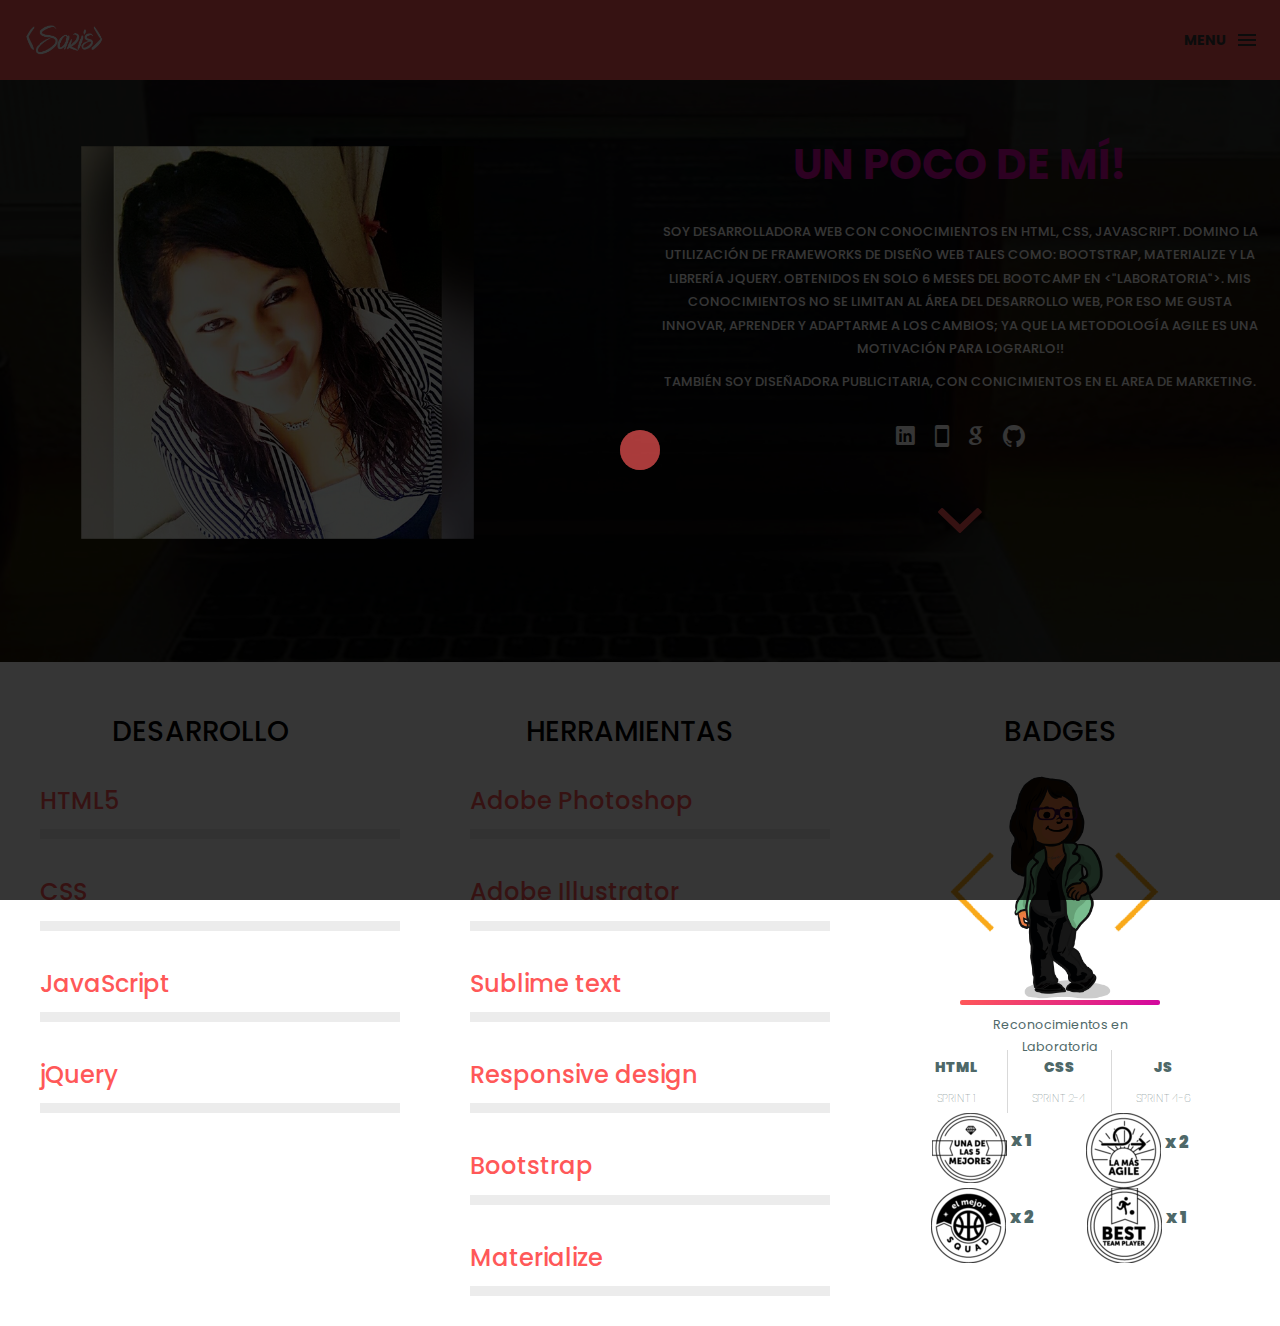
<file: about.html>
<!DOCTYPE html>
<html lang="en">

<head>
    <meta charset="utf-8">
    <meta name="viewport" content="width=device-width, initial-scale=1">
    <title>Coder Saris</title>
    <link rel="icon" href="img/fav.png" type="image/x-icon">
    <link href="css/bootstrap.min.css" rel="stylesheet">
    <link href="ionicons/css/ionicons.min.css" rel="stylesheet">
    <link href="css/style.css" rel="stylesheet">
    <script src="js/modernizr.js"></script>
</head>

  <body>
    <div id="preloader">
      <div class="pre-container">
        <div class="spinner">
          <div class="double-bounce1"></div>
          <div class="double-bounce2"></div>
        </div>
      </div>
    </div>
    
    <div class="container-fluid">
      <header class="box-header">
        <div class="box-logo">
          <a href="index.html"><img src="img/logo.png" width="80" alt="Logo"></a>
        </div>
        <a class="box-primary-nav-trigger" href="#0">
          <span class="box-menu-text">Menu</span><span class="box-menu-icon"></span>
        </a>
      </header>

      <nav>
        <ul class="box-primary-nav">
          <li class="box-label">Mi Portafolio</li>
          <li><a href="index.html">Inicio</a></li>
          <li><a href="about.html">Acerca de mí</a></li>
          <li><a href="portfolio.html">Portafolio</a></li>
          <li class="box-label"><a href="contact.html">Referencias</a></li>
          <li class="box-social"><a href="https://pe.linkedin.com/in/sara-castillo-juarez-998a7b46" target="_blank"><i class="ion-social-linkedin"></i></a></li>
          <li class="box-social"><a href="callto:943627879"><i class="ion-android-phone-portrait"></i></a></li>
          <li class="box-social"><a href="mailto:saracastillo0@gmail.com" target="_blank"><i class="ion-social-google"></i></a></li>
          <li class="box-social"><a href="https://github.com/SARISCJ" target="_blank"><i class="ion-social-github"></i></a></li>
        </ul>
      </nav>   
    
      <div class="top-bar container-fluid clearfix">
        <div class="col-md-6">
            <img src="img/perfil-foto.png" class="img-responsive perfil-foto" alt="" />
        </div>
        <div class="col-md-6 about-myself">
          <h1 class="uppercase">Un poco de mí!</h1>
          <div class="h-30"></div>
          <p>Soy desarrolladora web con conocimientos en HTML, CSS, javaScript. Domino la utilización de frameworks de diseño web tales como: bootstrap, materialize y la librería jquery. Obtenidos en solo 6 meses del bootcamp en <"Laboratoria">. Mis Conocimientos no se limitan al área del desarrollo web, por eso me gusta innovar, aprender y adaptarme a los cambios; ya que la metodología Agile es una motivación para lograrlo!!</p>
          <p>También soy diseñadora publicitaria, con conicimientos en el area de marketing.</p>
          <div class="h-10"></div>
          <ul class="social-ul">
            <li class="box-social"><a href="https://pe.linkedin.com/in/sara-castillo-juarez-998a7b46" target="_blank"><i class="ion-social-linkedin"></i></a></li>
            <li class="box-social"><a href="callto:943627879"><i class="ion-android-phone-portrait"></i></a></li>
            <li class="box-social"><a href="mailto:saracastillo0@gmail.com" target="_blank"><i class="ion-social-google"></i></a></li>
            <li class="box-social"><a href="https://github.com/SARISCJ" target="_blank"><i class="ion-social-github"></i></a></li>
          </ul>
          <div><a href="#desarrollo"><i class="ion-chevron-down bajar"></i><a></div>              
        </div>
      </div>

      <section id="desarrollo" class="skills">
        <div class="content">
          <div class="row">
            <div class="col-lg-4 col-md-4 col-sm-12 col-xs-12 f-left pleft-5">
              <div class="development-wrapper">
                <h2 class="development-title">DESARROLLO</h2>
                <ul class="skills-bar-container">
                  <li>
                    <div class="progressbar-title">
                      <h3>HTML5</h3>
                      <span class="percent" id="html-pourcent"></span>
                    </div>
                    <div class="bar-container" data-percent="90">
                      <span class="progressbar" id="progress-html"></span>
                    </div>
                  </li>
                  <li>
                    <div class="progressbar-title">
                      <h3>CSS</h3>
                      <span class="percent" id="css-pourcent"></span>
                    </div>
                    <div class="bar-container" data-percent="95">
                      <span class="progressbar" id="progress-css"></span>
                    </div>
                  </li>
                  <li>
                    <div class="progressbar-title">
                      <h3>JavaScript</h3>
                      <span class="percent" id="javascript-pourcent"></span>
                    </div>
                    <div class="bar-container" data-percent="85">
                      <span class="progressbar" id="progress-javascript"></span>
                    </div>
                  </li>
                  <li>
                    <div class="progressbar-title">
                      <h3>jQuery</h3>
                      <span class="percent" id="javascript-pourcent"></span>
                    </div>
                    <div class="bar-container" data-percent="85">
                      <span class="progressbar" id="progress-javascript"></span>
                    </div>
                  </li>
                </ul>
              </div>
            </div>
            <div class="col-lg-4 col-md-4 col-sm-12 col-xs-12">
              <div class="development-wrapper">
                <h2 class="development-title">HERRAMIENTAS</h2>
                <ul class="skills-bar-container">
                  <li>
                    <div class="progressbar-title">
                      <h3>Adobe Photoshop</h3>
                      <span class="percent" id="html-pourcent"></span>
                    </div>
                    <div class="bar-container" data-percent="90">
                      <span class="progressbar" id="progress-html"></span>
                    </div>
                  </li>
                  <li>
                    <div class="progressbar-title">
                      <h3>Adobe Illustrator</h3>
                      <span class="percent" id="html-pourcent"></span>
                    </div>
                    <div class="bar-container" data-percent="90">
                      <span class="progressbar" id="progress-html"></span>
                    </div>
                  </li>
                  <li>
                    <div class="progressbar-title">
                      <h3>Sublime text</h3>
                      <span class="percent" id="javascript-pourcent"></span>
                    </div>
                    <div class="bar-container" data-percent="85">
                      <span class="progressbar" id="progress-javascript"></span>
                    </div>
                  </li>
                  <li>
                    <div class="progressbar-title">
                      <h3>Responsive design</h3>
                      <span class="percent" id="javascript-pourcent"></span>
                    </div>
                    <div class="bar-container" data-percent="85">
                      <span class="progressbar" id="progress-javascript"></span>
                    </div>
                  </li>
                  <li>
                    <div class="progressbar-title">
                      <h3>Bootstrap</h3>
                      <span class="percent" id="javascript-pourcent"></span>
                    </div>
                    <div class="bar-container" data-percent="85">
                      <span class="progressbar" id="progress-javascript"></span>
                    </div>
                  </li>
                  <li>
                    <div class="progressbar-title">
                      <h3>Materialize</h3>
                      <span class="percent" id="javascript-pourcent"></span>
                    </div>
                    <div class="bar-container" data-percent="85">
                      <span class="progressbar" id="progress-javascript"></span>
                    </div>
                  </li>
                </ul>
              </div>
            </div>
            <div class="col-lg-4 col-md-4 col-sm-12 col-xs-12 ">
              <div class="development-wrapper">
                <h2 class="development-title">BADGES</h2>
                <div class="avatar">
                    <img alt="" src="img/saris-02.png">
                  </div>
                <div class="card">
                  
                  <div class="hp">
                    <span>Reconocimientos en Laboratoria</span>
                  </div>
                  <div class="stats">
                    <div class="type stat">
                      HTML
                      <br>
                      <span>SPRINT 1</span>
                    </div>
                    <div class="weight stat">
                      CSS
                      <br>
                      <span>SPRINT 2-4</span>
                    </div>
                    <div class="height stat">
                      JS
                      <br>
                      <span>SPRINT 4-6</span>
                    </div>
                    <div class="star-candy">
                      <div class="stardust starcandy">
                        <img alt="" src="img/5-mejores.png">
                        <span>x 1</span>
                      </div>
                      <div class="candy starcandy">
                        <img alt="" src="img/la-mas-agile.png">
                        <span>x 2</span>
                      </div>
                      <div class="candy starcandy">
                        <img alt="" src="img/mejor-squad.png">
                        <span>x 2</span>
                      </div>
                      <div class="candy starcandy">
                        <img alt="" src="img/team-player.png">
                        <span>x 1</span>
                      </div>
                    </div>
                  </div>
                </div>
              </div>
            </div>
          </div>
          <div class="clear"></div>
        </div>
      </section>
    </div>

    <!-- jQuery -->
    <script src="js/jquery-2.1.1.js"></script>
    <!--  plugins -->
    <script src="js/bootstrap.min.js"></script>
    <script src="js/main.js"></script>
    <script src="js/app.js"></script>
    <script src="js/animated-headline.js"></script>
    <script src="js/isotope.pkgd.min.js"></script>

    <!--  custom script -->
    <script src="js/custom.js"></script>

</body>

</html>
</file>
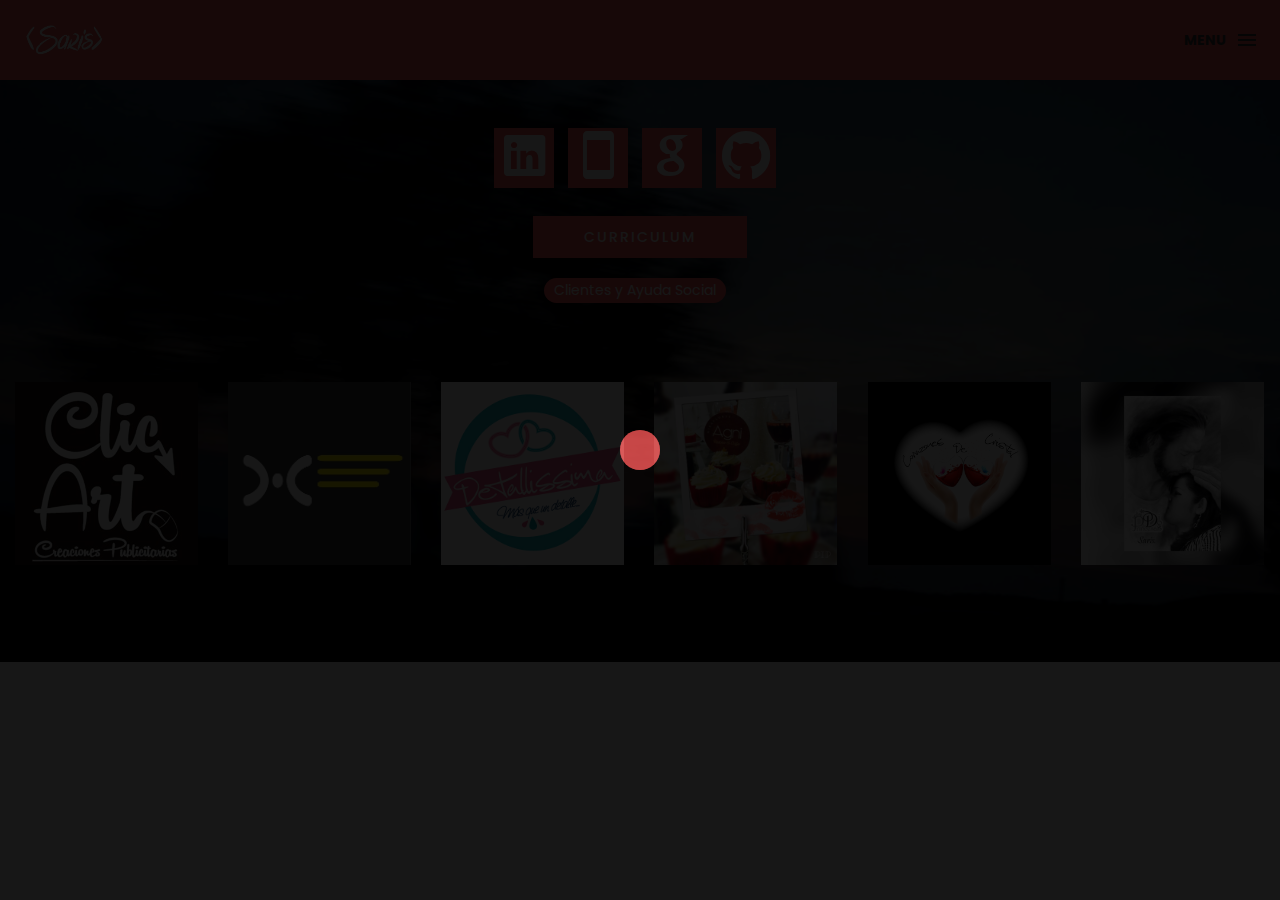
<file: contact.html>
<!DOCTYPE html>
<html lang="en">

    <head>
      <meta charset="utf-8">
      <meta name="viewport" content="width=device-width, initial-scale=1">
      <title>Coder Saris</title>
      <link rel="icon" href="img/fav.png" type="image/x-icon">
      <link href="css/bootstrap.min.css" rel="stylesheet">
      <link href="ionicons/css/ionicons.min.css" rel="stylesheet">
      <link href="css/style.css" rel="stylesheet">
      <script src="js/modernizr.js"></script>
    </head>

  <body>
    <div id="preloader">
      <div class="pre-container">
        <div class="spinner">
          <div class="double-bounce1"></div>
          <div class="double-bounce2"></div>
        </div>
      </div>
    </div>
    
    <div class="container-fluid">
      <header class="box-header">
        <div class="box-logo">
          <a href="index.html"><img src="img/logo.png" width="80" alt="Logo"></a>
        </div>
        <a class="box-primary-nav-trigger" href="#0">
          <span class="box-menu-text">Menu</span><span class="box-menu-icon"></span>
        </a>
      </header>

      <nav>
        <ul class="box-primary-nav">
          <li class="box-label">Mi Portafolio</li>>
          <li><a href="index.html">Inicio</a></li>
          <li><a href="about.html">Acerca de mí</a></li>
          <li><a href="portfolio.html">Portafolio</a></li>
          <li class="box-label"><a href="contact.html">Referencias</a></li>
          <li class="box-social"><a href="https://pe.linkedin.com/in/sara-castillo-juarez-998a7b46" target="_blank"><i class="ion-social-linkedin"></i></a></li>
          <li class="box-social"><a href="callto:943627879"><i class="ion-android-phone-portrait"></i></a></li>
          <li class="box-social"><a href="mailto:saracastillo0@gmail.com" target="_blank"><i class="ion-social-google"></i></a></li>
          <li class="box-social"><a href="https://github.com/SARISCJ" target="_blank"><i class="ion-social-github"></i></a></li>
        </ul>
      </nav>     
          
      <section id="inicio" class="contac-hero box-intro">
        <div class="table-cell">
          <h5 class="contacto"></h5>
          <div class="contact-info">
            <div class="box-social"><a href="https://pe.linkedin.com/in/sara-castillo-juarez-998a7b46" target="_blank"><i class="ion-social-linkedin"></i></a></div>
            <div class="box-social"><a href="callto:943627879"><i class="ion-android-phone-portrait"></i></a></div>
            <div class="box-social"><a href="mailto:saracastillo0@gmail.com" target="_blank"><i class="ion-social-google"></i></a></div>
            <div class="box-social"><a href="https://github.com/SARISCJ" target="_blank"><i class="ion-social-github"></i></a></div>
          </div>
          <div class="cv">
            <a href="https://www.dropbox.com/s/enmvash7obkjlqt/cv%20sara%20castillo.pdf?dl=0" target="_blank" class="btn btn-box">CURRICULUM</a>
          </div>
          <div class="top-barcontact container-fluid clearfix">
            <div class="portfolio-inner">
              <div class="portfolio-div">
                <div class="portfolio">
                  <div class="categories-grid wow fadeInLeft">
                      <nav class="categories text-center">
                        <ul class="portfolio_filter">
                          <li><a href="" class="active" data-filter="*">Clientes y Ayuda Social</a></li>
                        </ul>
                      </nav>
                  </div>

                  <div class="portfolio_container clearfix">
                        <div class="col-md-2 col-sm-2 col-sm-12 col-xs-12 clientes">
                            <a href="https://www.facebook.com/ClicArt.CP" class="portfolio_item" target="_blank">
                                <img src="img/cliente1.jpg" alt="image" class="img-responsive" />
                                <div class="portfolio_item_hover">
                                    <div class="portfolio-border clearfix">
                                        <div class="item_info">
                                            <span>CLIC ART<br> Creaciones Publicitarias <br> Diseño y Marketing</span>
                                            <em>Cliente</em>
                                        </div>
                                    </div>
                                </div>
                            </a>
                        </div>

                        <div class="col-md-2 col-sm-2 col-sm-12 col-xs-12 clientes">
                            <a href="https://www.facebook.com/flexcellphonerepair" target="_blank" class="portfolio_item">
                                <img src="img/cliente2.jpg" alt="image" class="img-responsive" />
                                <div class="portfolio_item_hover">
                                    <div class="portfolio-border clearfix">
                                        <div class="item_info">
                                            <span>FLEX CELL PHONE <br> Reparación de Celulares</span>
                                            <em>Cliente</em>
                                        </div>
                                    </div>
                                </div>
                            </a>
                        </div>
                      
                        <div class="col-md-2 col-sm-2 col-sm-12 col-xs-12 clientes">
                            <a href="https://www.facebook.com/Detallissima-1563700387287095" class="portfolio_item" target="_blank">
                                <img src="img/cliente3.jpg" alt="image" class="img-responsive" />
                                <div class="portfolio_item_hover">
                                    <div class="portfolio-border clearfix">
                                        <div class="item_info">
                                            <span>DETALLISSIMA <br> Delivery de Desayunos</span>
                                            <em>Cliente</em>
                                        </div>
                                    </div>
                                </div>
                            </a>
                        </div>

                        <div class="col-md-2 col-sm-2 col-sm-12 col-xs-12 clientes">
                            <a href="https://www.facebook.com/agnirestobar/" class="portfolio_item" target="_blank">
                                <img src="img/cliente4.jpg" alt="image" class="img-responsive" />
                                <div class="portfolio_item_hover">
                                    <div class="portfolio-border clearfix">
                                        <div class="item_info">
                                            <span>AGNI <br>Restobar & Coffee <br></span>
                                            <em>Cliente</em>
                                        </div>
                                    </div>
                                </div>
                            </a>
                        </div>

                        <div class="col-md-2 col-sm-2 col-sm-12 col-xs-12 ayuda">
                            <a href="https://www.facebook.com/CorazonesDeCristal2014/" class="portfolio_item" target="_blank">
                                <img src="img/ayuda1.jpg" alt="image" class="img-responsive" />
                                <div class="portfolio_item_hover">
                                    <div class="portfolio-border clearfix">
                                        <div class="item_info">
                                            <span>CORAZONES DE CRISTAL<br>Si quieres ayudarnos a ayudar!!! </span>
                                            <em>Ayuda Social</em>
                                        </div>
                                    </div>
                                </div>
                            </a>
                        </div>

                        <div class="col-md-2 col-sm-2 col-sm-12 col-xs-12 ayuda">
                            <a href="https://www.facebook.com/PrinzesaDeDios/" class="portfolio_item" target="_blank">
                                <img src="img/ayuda2.jpg" alt="image" class="img-responsive" />
                                <div class="portfolio_item_hover">
                                    <div class="portfolio-border clearfix">
                                        <div class="item_info">
                                            <span>PRINCESA DE DIOS<br>Todaa mujer, es una princesa de Dios</span>
                                            <em>Ayuda Social</em>
                                        </div>
                                    </div>
                                </div>
                            </a>
                        </div>
                  </div>
                </div>
              </div>
            </div>
          </div>
        </div>
      </section>
    </div>


    <!-- jQuery -->
    <script src="js/jquery-2.1.1.js"></script>
    <!--  plugins -->
    <script src="js/app.js"></script>
    <script src="js/bootstrap.min.js"></script>
    <script src="js/animated-headline.js"></script>
    <script src="js/isotope.pkgd.min.js"></script>


    <!--  custom script -->
    <script src="js/custom.js"></script>

</body>

</html>
</file>
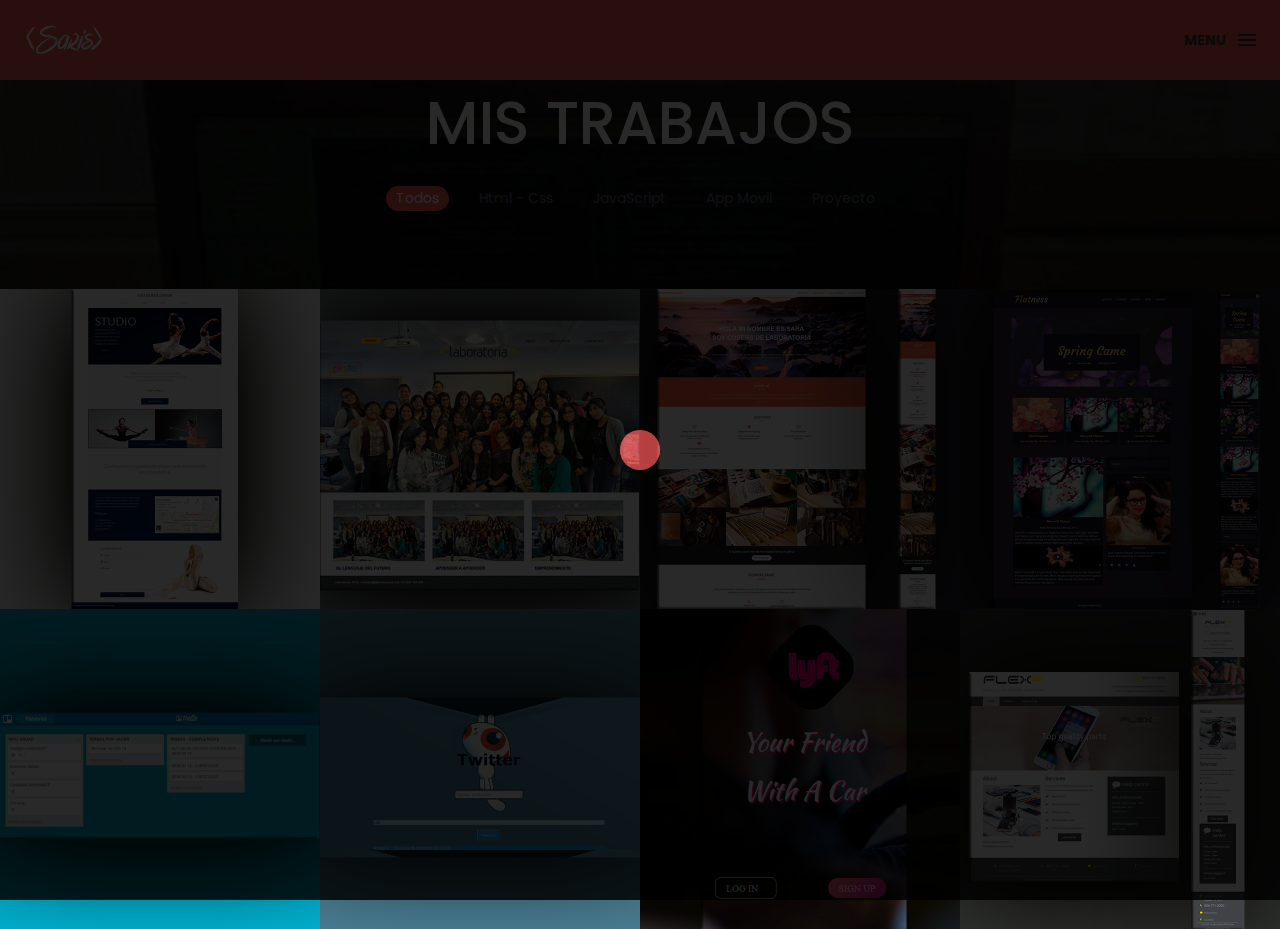
<file: portfolio.html>
<!DOCTYPE html>
<html lang="en">

<head>
    <meta charset="utf-8">
    <meta name="viewport" content="width=device-width, initial-scale=1">
    <title>Coder Saris</title>
    <link rel="icon" href="img/fav.png" type="image/x-icon">
    <link href="css/bootstrap.min.css" rel="stylesheet">
    <link href="ionicons/css/ionicons.min.css" rel="stylesheet">
    <link href="css/style.css" rel="stylesheet">
    <script src="js/modernizr.js"></script>
</head>

  <body>
    <div id="preloader">
      <div class="pre-container">
        <div class="spinner">
          <div class="double-bounce1"></div>
          <div class="double-bounce2"></div>
        </div>
      </div>
    </div>
    
    <div class="container-fluid">
      <header class="box-header">
        <div class="box-logo">
          <a href="index.html"><img src="img/logo.png" width="80" alt="Logo"></a>
        </div>
        <a class="box-primary-nav-trigger" href="#0">
          <span class="box-menu-text">Menu</span><span class="box-menu-icon"></span>
        </a>
      </header>

      <nav>
        <ul class="box-primary-nav">
          <li class="box-label">Mi Portafolio</li>
          <li><a href="index.html">Inicio</a></i></li>
          <li><a href="about.html">Acerca de mí</a></li>
          <li><a href="portfolio.html">Portafolio</a></li>
          <li class="box-label"><a href="contact.html">Referencias</a></li>
          <li class="box-social"><a href="https://pe.linkedin.com/in/sara-castillo-juarez-998a7b46" target="_blank"><i class="ion-social-linkedin"></i></a></li>
          <li class="box-social"><a href="callto:943627879"><i class="ion-android-phone-portrait"></i></a></li>
          <li class="box-social"><a href="mailto:saracastillo0@gmail.com" target="_blank"><i class="ion-social-google"></i></a></li>
          <li class="box-social"><a href="https://github.com/SARISCJ" target="_blank"><i class="ion-social-github"></i></a></li>
        </ul>
      </nav>
    </div>

    <div class="top-bar container-fluid clearfix">
      <h5>Mis trabajos</h5>
      <div class="portfolio-inner">
        <div class="portfolio-div">
          <div class="portfolio">
            <div class="categories-grid wow fadeInLeft">
              <nav class="categories text-center">
                <ul class="portfolio_filter">
                  <li><a href="" class="active" data-filter="*">Todos</a></li>
                  <li><a href="" data-filter=".h-c">Html - Css</a></li>
                  <li><a href="" data-filter=".js">JavaScript</a></li>
                  <li><a href="" data-filter=".app-m">App Movil</a></li>
                  <li><a href="" data-filter=".proyecto">Proyecto</a></li>
                </ul>
              </nav>
            </div>

            <div class="no-padding portfolio_container clearfix">

              <div class="col-md-3 col-sm-3 col-sm-12 col-xs-12 h-c">
                  <a href="https://sariscj.github.io/escuela-de-danza/" target="_blank" class="portfolio_item">
                      <img src="img/h-c01.jpg" alt="image" class="img-responsive" />
                      <div class="portfolio_item_hover">
                          <div class="portfolio-border clearfix">
                              <div class="item_info">
                                  <span>ESCUELA DE DANZA <br>Efectos solo CSS</span>
                                  <em>HTML - CSS</em>
                              </div>
                          </div>
                      </div>
                  </a>
              </div>

              <div class="col-md-3 col-sm-3 col-sm-12 col-xs-12 h-c">
                  <a href=https://sariscj.github.io/chicama/" target="_blank" class="portfolio_item">
                      <img src="img/h-c0.jpg" alt="image" class="img-responsive" />
                      <div class="portfolio_item_hover">
                          <div class="portfolio-border clearfix">
                              <div class="item_info">
                                  <span>CHICAMA <br>Efectos solo CSS</span>
                                  <em>HTML - CSS</em>
                              </div>
                          </div>
                      </div>
                  </a>
              </div>

              <div class="col-md-3 col-sm-3 col-sm-12 col-xs-12 h-c">
                  <a href="https://sariscj.github.io/mi-portafolio/" target="_blank" class="portfolio_item">
                      <img src="img/h-c1.jpg" alt="image" class="img-responsive" />
                      <div class="portfolio_item_hover">
                          <div class="portfolio-border clearfix">
                              <div class="item_info">
                                  <span>PORTAFOLIO <br>Practicando Responsive</span>
                                  <em>HTML - CSS</em>
                              </div>
                          </div>
                      </div>
                  </a>
              </div>

              <div class="col-md-3 col-sm-3 col-sm-12 col-xs-12 h-c">
                  <a href="https://sariscj.github.io/responsive-blog/" target="_blank" class="portfolio_item">
                      <img src="img/h-c2.jpg" alt="image" class="img-responsive" />
                      <div class="portfolio_item_hover">
                          <div class="portfolio-border clearfix">
                              <div class="item_info">
                                  <span>WEB RESPONSIVE <br>Página Responsive</span>
                                  <em>HTML - CSS</em>
                              </div>
                          </div>
                      </div>
                  </a>
              </div>

              <div class="col-md-3 col-sm-3 col-sm-12 col-xs-12 js">
                  <a href="https://sariscj.github.io/trello-js/" target="_blank" class="portfolio_item">
                      <img src="img/js1.jpg" alt="image" class="img-responsive" />
                      <div class="portfolio_item_hover">
                          <div class="portfolio-border clearfix">
                              <div class="item_info">
                                  <span>TRELLO <br>Réplica de App Trello</span>
                                  <em>JavaScript</em>
                              </div>
                          </div>
                      </div>
                  </a>
              </div>

              <div class="col-md-3 col-sm-3 col-sm-12 col-xs-12 js">
                  <a href="https://sariscj.github.io/twiter-js/" target="_blank" class="portfolio_item">
                      <img src="img/js2.jpg" alt="image" class="img-responsive"/>
                      <div class="portfolio_item_hover">
                          <div class="portfolio-border clearfix">
                              <div class="item_info">
                                  <span>TWITTER<br>Practicando Eventos</span>
                                  <em>h-c</em>
                              </div>
                          </div>
                      </div>
                  </a>
              </div>

              <div class="col-md-3 col-sm-3 col-sm-12 col-xs-12 app-m">
                  <a href="https://sariscj.github.io/app-lyft/" class="portfolio_item"  target="_blank">
                      <img src="img/app-m1.jpg" alt="image" class="img-responsive" />
                      <div class="portfolio_item_hover">
                          <div class="portfolio-border clearfix">
                              <div class="item_info">
                                  <span>LYFT<br>Réplica</span>
                                  <em>App Mobile</em>
                              </div>
                          </div>
                      </div>
                  </a>
              </div>

              <div class="col-md-3 col-sm-3 col-sm-12 col-xs-12 proyecto">
                  <a href="http://www.flexcellphonerepair.com/" class="portfolio_item" target="_blank">
                      <img src="img/proyecto.jpg" alt="image" class="img-responsive" />
                      <div class="portfolio_item_hover">
                          <div class="portfolio-border clearfix">
                              <div class="item_info">
                                  <span>FLEX CELL PHONE REPAIR<br>Página Web</span>
                                  <em>Proyecto</em>
                              </div>
                          </div>
                      </div>
                  </a>
              </div>
            </div>
          </div>
        </div>
      </div>
    </div>

    <!-- jQuery -->
    <script src="js/jquery-2.1.1.js"></script>
    <!--  plugins -->
    <script src="js/bootstrap.min.js"></script>
    <script src="js/app.js"></script>
    <script src="js/animated-headline.js"></script>
    <script src="js/isotope.pkgd.min.js"></script>


    <!--  custom script -->
    <script src="js/custom.js"></script>

</body>

</html>
</file>
<file: css/style.css>
@import url(https://fonts.googleapis.com/css?family=Poppins:400,500,600,700);

/* General
==================================================*/

html,
body {
    height: 100%;
    font-family: 'Poppins', sans-serif;
    line-height: 1.8;
    color: #999
}

.container-fluid {
    padding-right: 0 !important;
    padding-left: 0 !important;
}

.no-padding {
    padding-left: 0;
    padding-right: 0;
}

.no-padding [class^="col-"] {
    padding-left: 0;
    padding-right: 0;
}

.main-container {
    padding: 100px 0;
}

.center {
    text-align: center;
}

a {
    -webkit-transition: all .3s;
    transition: all .3s
}

.uppercase {
    text-transform: uppercase;
}

.h-30 {
    height: 30px
}

.h-10 {
    height: 10px
}

.color {
    color: #d2079f;
    font-size: 11px;
}

h1, h5{
    color: #fff;
    font-size: 60px;
    text-transform: uppercase;
}


/* preloader
==================================================*/

#preloader {
    position: fixed;
    top: 0;
    left: 0;
    right: 0;
    bottom: 0;
    background-color: black;
    /* change if the mask should be a color other than white */
    z-index: 1000;
    /* makes sure it stays on top */
}

.pre-container {
    position: absolute;
    left: 50%;
    top: 50%;
    bottom: auto;
    right: auto;
    -webkit-transform: translateX(-50%) translateY(-50%);
    transform: translateX(-50%) translateY(-50%);
    text-align: center;
}

.spinner {
    width: 40px;
    height: 40px;
    position: relative;
    margin: 100px auto;
}

.double-bounce1,
.double-bounce2 {
    width: 100%;
    height: 100%;
    border-radius: 50%;
    background-color: #ff5858;
    opacity: 0.6;
    position: absolute;
    top: 0;
    left: 0;
    -webkit-animation: bounce 2.0s infinite ease-in-out;
    animation: bounce 2.0s infinite ease-in-out;
}

.double-bounce2 {
    -webkit-animation-delay: -1.0s;
    animation-delay: -1.0s;
}

@-webkit-keyframes bounce {
    0%,
    100% {
        -webkit-transform: scale(0.0)
    }
    50% {
        -webkit-transform: scale(1.0)
    }
}

@keyframes bounce {
    0%,
    100% {
        transform: scale(0.0);
        -webkit-transform: scale(0.0);
    }
    50% {
        transform: scale(1.0);
        -webkit-transform: scale(1.0);
    }
}


/* header
==================================================*/

.box-header {
    position: absolute;
    top: 0;
    left: 0;
    height: 50px;
    width: 100%;
    z-index: 3;
    box-shadow: 0 1px 2px rgba(0, 0, 0, 0.3);
    -webkit-font-smoothing: antialiased;
    -moz-osx-font-smoothing: grayscale;
}

.box-header {
    height: 80px;
    box-shadow: none;
    position: fixed;
}

.box-header {
    -webkit-transition: background-color 0.3s;
    transition: background-color 0.3s;
    -webkit-transform: translate3d(0, 0, 0);
    transform: translate3d(0, 0, 0);
    -webkit-backface-visibility: hidden;
    backface-visibility: hidden;
}

.box-header.is-fixed {
    position: fixed;
    top: -80px;
    background-color: rgba(255, 255, 255, 0.96);
    -webkit-transition: -webkit-transform 0.3s;
    transition: -webkit-transform 0.3s;
    transition: transform 0.3s;
    transition: transform 0.3s, -webkit-transform 0.3s;
}

.box-header.is-visible {
    -webkit-transform: translate3d(0, 100%, 0);
    transform: translate3d(0, 100%, 0);
}

.box-header.menu-is-open {
    background-color: rgba(255, 255, 255, 0.96);
}

.box-logo {
    display: block;
    padding: 24px;
    background: #ff5858;
}

.box-primary-nav-trigger {
    position: absolute;
    right: 0;
    top: 0;
    height: 100%;
    width: 50px;
    background-color: #ff5858;
}

.box-primary-nav-trigger .box-menu-text {
    color: #393939;
    text-transform: uppercase;
    font-weight: 700;
    display: none;
}

.box-primary-nav-trigger .box-menu-icon {
    display: inline-block;
    position: absolute;
    left: 50%;
    top: 50%;
    bottom: auto;
    right: auto;
    -webkit-transform: translateX(-50%) translateY(-50%);
    transform: translateX(-50%) translateY(-50%);
    width: 18px;
    height: 2px;
    background-color: #393939;
    -webkit-transition: background-color 0.3s;
    transition: background-color 0.3s;
    list-style: none;
}

.box-primary-nav-trigger .box-menu-icon::before,
.box-primary-nav-trigger .box-menu-icon:after {
    content: '';
    width: 100%;
    height: 100%;
    position: absolute;
    background-color: #393939;
    right: 0;
    -webkit-transition: -webkit-transform .3s, top .3s, background-color 0s;
    -webkit-transition: top .3s, background-color 0s, -webkit-transform .3s;
    transition: top .3s, background-color 0s, -webkit-transform .3s;
    transition: transform .3s, top .3s, background-color 0s;
    transition: transform .3s, top .3s, background-color 0s, -webkit-transform .3s;
}

.box-primary-nav-trigger .box-menu-icon::before {
    top: -5px;
}

.box-primary-nav-trigger .box-menu-icon::after {
    top: 5px;
}

.box-primary-nav-trigger .box-menu-icon.is-clicked {
    background-color: rgba(255, 255, 255, 0);
}

.box-primary-nav-trigger .box-menu-icon.is-clicked::before,
.box-primary-nav-trigger .box-menu-icon.is-clicked::after {
    background-color: #d2079f;
}

.box-primary-nav-trigger .box-menu-icon.is-clicked::before {
    top: 0;
    -webkit-transform: rotate(135deg);
    transform: rotate(135deg);
}

.box-primary-nav-trigger .box-menu-icon.is-clicked::after {
    top: 0;
    -webkit-transform: rotate(225deg);
    transform: rotate(225deg);
}

.box-primary-nav-trigger {
    width: 100px;
    padding-left: 1em;
    background-color: transparent;
    height: 30px;
    line-height: 30px;
    right: 10px;
    top: 50%;
    bottom: auto;
    -webkit-transform: translateY(-50%);
    transform: translateY(-50%);
}

.box-primary-nav-trigger .box-menu-text {
    display: inline-block;
}

.box-primary-nav-trigger .box-menu-icon {
    left: auto;
    right: 1em;
    -webkit-transform: translateX(0) translateY(-50%);
    transform: translateX(0) translateY(-50%);
}

.box-primary-nav {
    position: fixed;
    left: 0;
    top: 0;
    height: 99%;
    width: 100%;
    background: rgba(0, 0, 0, 0.96);
    z-index: 2;
    text-align: center;
    padding: 50px 0;
    -webkit-backface-visibility: hidden;
    backface-visibility: hidden;
    overflow: auto;
    -webkit-overflow-scrolling: touch;
    -webkit-transform: translateY(-100%);
    transform: translateY(-100%);
    -webkit-transition-property: -webkit-transform;
    transition-property: -webkit-transform;
    transition-property: transform;
    transition-property: transform, -webkit-transform;
    -webkit-transition-duration: 0.4s;
    transition-duration: 0.4s;
    list-style: none;
}

.box-primary-nav li {
    font-size: 22px;
    font-size: 1.375rem;
    font-weight: 300;
    -webkit-font-smoothing: antialiased;
    -moz-osx-font-smoothing: grayscale;
    margin: .2em 0;
    text-transform: capitalize;
}

.box-primary-nav a {
    display: inline-block;
    padding: .4em 1em;
    border-radius: 0.25em;
    -webkit-transition: all 0.2s;
    transition: all 0.2s;
    color: #fff;
    text-decoration: none;
    font-weight: bold;
}
.box-primary-nav a:focus {
    outline: none;
}

.no-touch .box-primary-nav a:hover {
    text-decoration: none;
    color: #ff5858;
}

.box-primary-nav .box-label {
    color: #d2079f;
    text-transform: uppercase;
    font-weight: 700;
    font-size: 17px;
    margin: 2.2em 0 .8em;
}

.box-primary-nav .box-social {
    display: inline-block;
    margin: 10px .4em;
}

.box-primary-nav .box-social a {
    width: 30px;
    height: 30px;
    padding: 0;
    font-size: 30px
}

.box-primary-nav.is-visible {
    -webkit-transform: translateY(0);
    transform: translateY(0);
}

.box-primary-nav {
    padding-top: 100px;
}

.box-primary-nav li {
    font-size: 18px;
}


/* box-intro
==================================================*/

.box-intro {
    text-align: center;
    display: table;
    height: 100vh;
    width: 100%;
}

.box-intro .table-cell {
    display: table-cell;
    vertical-align: middle;
}

.box-intro em {
    font-style: normal;
    text-transform: uppercase
}

b i:last-child {
    color: #d2079f !important;
}

.box-intro h5 {
    letter-spacing: 4px;
    text-transform: uppercase;
    color: #999;
    line-height: 1.7
}

/* hero
==================================================*/
.hero {
  height: 662px;
  background: url(../img/portada-inicio.jpg);
  background-size: cover;
  background-position: center;
  display: -webkit-box;
  display: -webkit-flex;
  display: -ms-flexbox;
  display: flex;
}

.table-cell {
  background: rgba(0, 0, 0, 0.55);
  width: 100%;
  height: 100%;
}

.header {
  position: absolute;
  top: 40%;
  width: 100%;
  -webkit-transform: translate(0%, -50%);
  transform: translate(0%, -50%);
  text-align: center;
}

@-webkit-keyframes pan-gradient {
  0% {    
    background-position: 0 0;
  }
  25% {
    background-position: -500px -500px;
  }
  50% {   
    background-position: -500px 500px;
  }
  100% {     
    background-position: 0 0;
  }
}

.header2 {
  position: absolute;
  top: 70%;
  width: 100%;
  -webkit-transform: translate(0%, -50%);
  transform: translate(0%, -50%);
  text-align: center;
}

@-webkit-keyframes pan-gradient {
  0% {    
    background-position: 0 0;
  }
  25% {
    background-position: -500px -500px;
  }
  50% {   
    background-position: -500px 500px;
  }
  100% {     
    background-position: 0 0;
  }
}

#titulo {
  font-size: 4.2em;
  margin: 0 auto; 
   -webkit-background-clip: text;
  -webkit-text-fill-color: transparent;
  background-image: -webkit-radial-gradient(110% 50%, circle, #ff5858 0%,#d2079f 100%,#ff5858);
    background-image: radial-gradient( circle at 110% 50%, #ff5858 0%,#d2079f 100%,#D5797A);
  text-decoration: none;
  animation-name: pan-gradient;
  animation-iteration-count: infinite;
  animation-duration: 5s;
}

@-webkit-keyframes typing { from { width: 0; } }
@-webkit-keyframes blink-caret { 50% { border-color: transparent; } }
/* text rotate */

.box-headline {
    font-size: 130px;
    line-height: 1.0;
}

.box-words-wrapper {
    display: inline-block;
    position: relative;
}

.box-words-wrapper b {
    display: inline-block;
    position: absolute;
    white-space: nowrap;
    left: 0;
    top: 0;
}

.box-words-wrapper b.is-visible {
    position: relative;
}

.no-js .box-words-wrapper b {
    opacity: 0;
}

.no-js .box-words-wrapper b.is-visible {
    opacity: 1;
}

.box-headline.rotate-2 .box-words-wrapper {
    -webkit-perspective: 300px;
    perspective: 300px;
}

.box-headline.rotate-2 i,
.box-headline.rotate-2 em {
    display: inline-block;
    -webkit-backface-visibility: hidden;
    backface-visibility: hidden;
}

.box-headline.rotate-2 b {
    opacity: 0;
}

.box-headline.rotate-2 i {
    -webkit-transform-style: preserve-3d;
    transform-style: preserve-3d;
    -webkit-transform: translateZ(-20px) rotateX(90deg);
    transform: translateZ(-20px) rotateX(90deg);
    opacity: 0;
}

.is-visible .box-headline.rotate-2 i {
    opacity: 1;
}

.box-headline.rotate-2 i.in {
    -webkit-animation: box-rotate-2-in 0.4s forwards;
    animation: box-rotate-2-in 0.4s forwards;
}

.box-headline.rotate-2 i.out {
    -webkit-animation: box-rotate-2-out 0.4s forwards;
    animation: box-rotate-2-out 0.4s forwards;
}

.box-headline.rotate-2 em {
    -webkit-transform: translateZ(20px);
    transform: translateZ(20px);
}

.no-csstransitions .box-headline.rotate-2 i {
    -webkit-transform: rotateX(0deg);
    transform: rotateX(0deg);
    opacity: 0;
}

.no-csstransitions .box-headline.rotate-2 i em {
    -webkit-transform: scale(1);
    transform: scale(1);
}

.no-csstransitions .box-headline.rotate-2 .is-visible i {
    opacity: 1;
}

@-webkit-keyframes box-rotate-2-in {
    0% {
        opacity: 0;
        -webkit-transform: translateZ(-20px) rotateX(90deg);
    }
    60% {
        opacity: 1;
        -webkit-transform: translateZ(-20px) rotateX(-10deg);
    }
    100% {
        opacity: 1;
        -webkit-transform: translateZ(-20px) rotateX(0deg);
    }
}

@keyframes box-rotate-2-in {
    0% {
        opacity: 0;
        -webkit-transform: translateZ(-20px) rotateX(90deg);
        transform: translateZ(-20px) rotateX(90deg);
    }
    60% {
        opacity: 1;
        -webkit-transform: translateZ(-20px) rotateX(-10deg);
        transform: translateZ(-20px) rotateX(-10deg);
    }
    100% {
        opacity: 1;
        -webkit-transform: translateZ(-20px) rotateX(0deg);
        transform: translateZ(-20px) rotateX(0deg);
    }
}

@-webkit-keyframes box-rotate-2-out {
    0% {
        opacity: 1;
        -webkit-transform: translateZ(-20px) rotateX(0);
    }
    60% {
        opacity: 0;
        -webkit-transform: translateZ(-20px) rotateX(-100deg);
    }
    100% {
        opacity: 0;
        -webkit-transform: translateZ(-20px) rotateX(-90deg);
    }
}

@keyframes box-rotate-2-out {
    0% {
        opacity: 1;
        -webkit-transform: translateZ(-20px) rotateX(0);
        transform: translateZ(-20px) rotateX(0);
    }
    60% {
        opacity: 0;
        -webkit-transform: translateZ(-20px) rotateX(-100deg);
        transform: translateZ(-20px) rotateX(-100deg);
    }
    100% {
        opacity: 0;
        -webkit-transform: translateZ(-20px) rotateX(-90deg);
        transform: translateZ(-20px) rotateX(-90deg);
    }
}


/* About page
==================================================*/

.top-bar {
    color: black;
    padding-top: 80px;
    background:  url(../img/01.jpg);
    background-size: cover;
    background-attachment: fixed;
    background-position: center center;
    text-align: center;
    background-color: black;
    height: 662px;
}

.top-bar h1 {
    font-size: 20px;
    text-transform: uppercase;
    font-weight: 700;
    color: #999;
    line-height: 30px;
}

.top-bar p {
    font-size: 13px;
    text-transform: uppercase;
    font-weight: 500;
    color: white;
}

.top-bar p a {
    color: #777;
}

.top-bar p a:hover,
.top-bar p a:focus {
    color: #555;
    text-decoration: none;
}

.social-ul {
    list-style: none;
    display: inline-block;
    padding-left: 0;
}

.perfil-foto{
    max-width: 86% !important;
}

.about-myself {
  padding: 50px 20px;
  text-align: center;
}

.about-myself h1 {
  color: #d2079f;
  font-size: 3em;
  -moz-transition: transform .7s;
  transition: transform .7s;
}
.about-myself .aboutTitleVisible {
  -webkit-transform: translateY(0px) scale(1);
  transform: translateX(0px) scale(1);
}

.social-ul li {
    margin: 0 10px;
    float: left;
}

.social-ul li a {
    font-size: 25px;
    color: white;
    -webkit-transition: all .3s;
    transition: all .3s;
}

.social-ul li a:hover {
    color: #d2079f;
}

.bajar {
    font-size: 50px;
    color: #ff5858;
    -webkit-transition: all .3s;
    transition: all .3s;
}

.bajar:hover {
    color: #d2079f;
}

/*##### SKILLS SECTION #####*/
.skills {
  padding: 35px 20px 10px 0;
  }
.skills .content .development-wrapper .development-title {
  color: black;
  font-size: 2em;
  text-align: center;
  margin-bottom: 20px;
}
.skills .content .development-wrapper .skills-bar-container {
  position: relative;
  width: 100%;
  list-style-type: none;
}
.skills .content .development-wrapper .skills-bar-container li {
  width: 100%;
  margin-bottom: 20px;
}
.skills .content .development-wrapper .skills-bar-container li .progressbar-title {
  color: #ff5858;
  margin-bottom: 5px;
}
.skills .content .development-wrapper .skills-bar-container li .progressbar-title h3 {
  display: inline-block;
}
.skills .content .development-wrapper .skills-bar-container li .progressbar-title .percent {
  position: absolute;
  right: 20px;
  font-size: 1.1em;
}
.skills .content .development-wrapper .skills-bar-container li .bar-container {
  background: #ececec;
  position: relative;
  width: 100%;
  height: 10px;
}
.skills .content .development-wrapper .skills-bar-container li .bar-container .progressbar {
  background: linear-gradient( -45deg, #d2079f , #ff5858);
    background-image: linear-gradient(-45deg, rgb(210, 7, 159), rgb(255, 88, 88));
  position: absolute;
  width: 0%;
  height: 100%;
}
.skills .content .tools-knowledge-wrapper {
  width: 100%;
}
.skills .content .tools-knowledge-wrapper .tools-wrapper,
.skills .content .tools-knowledge-wrapper .knowledge-wrapper {
  position: relative;
  padding: 20px 0;
  width: 100%;
  text-align: center;
}
.skills .content .tools-knowledge-wrapper .tools-wrapper .title,
.skills .content .tools-knowledge-wrapper .knowledge-wrapper .title {
  color: #3c3c3c;
  font-size: 2em;
  margin-bottom: 10px;
}
.skills .content .tools-knowledge-wrapper .tools-wrapper ul,
.skills .content .tools-knowledge-wrapper .knowledge-wrapper ul {
  list-style-type: none;
  margin-left: 40px;
}
.skills .content .tools-knowledge-wrapper .tools-wrapper ul li,
.skills .content .tools-knowledge-wrapper .knowledge-wrapper ul li {
  color: #444;
  font-weight: bold;
  font-size: 1.1em;
  text-align: left;
}
.skills .content .tools-knowledge-wrapper .tools-wrapper ul li i,
.skills .content .tools-knowledge-wrapper .knowledge-wrapper ul li i {
  color: #27ae60;
}

.card {
  position: relative;
  color: #4E6868;
  text-align: center;
  height: 100%;
}

.card .avatar {
  position: absolute;
  width: 100%;
}

.avatar{
  margin: 0 auto;
}

.avatar img {
  width: 60%;
  margin: 0 20%;
  position: relative;
}

.card .hp {
  width: 200px;
  height: 5px;
  background: linear-gradient( -45deg, #d2079f , #ff5858);
  margin: 0 auto;
  border-radius: 2px;
  margin-top: -2%;
}
.card .hp span {
  font-size: .9em;
  padding-top: 14px;
  display: block;
  position: relative;
}
.card .stats {
  margin: 30px;
  padding: 15px;
  position: relative;
}
.card .stats .stat {
  float: left;
  padding: 5px;
  width: 33.33333332%;
  box-sizing: border-box;
  border-right: 1px solid rgba(0, 0, 0, 0.15);
  font-weight: 900;
}
.card .stats .stat:nth-child(3) {
  border: none;
}
.card .stats .stat span {
  padding-top: 8px;
  display: block;
  font-size: .8em;
  font-weight: 100;
}

.card .star-candy {
  margin: 40px 0 60px;
  height: 100px;
}
.card .star-candy .starcandy {
  width: 50%;
  float: left;
}
.card .star-candy .starcandy span {
  top: -6px;
  font-weight: 900;
  font-size: 1.2em;
  position: relative;
}

/* portfolio section
==================================================*/

.portfolio .categories-grid span {
    font-size: 30px;
    margin-bottom: 30px;
    display: inline-block;
}

.portfolio .categories-grid .categories ul li {
    list-style: none;
    margin: 20px 0;
}

.portfolio .categories-grid .categories ul li a {
    display: inline-block;
    color: #60606e;
    padding: 0 10px;
    margin: 0 10px;
    -webkit-transition: all .2s ease-in-out .2s;
    transition: all .2s ease-in-out .2s;
}

.portfolio .categories-grid .categories ul li a:hover,
.portfolio .categories-grid .categories ul li a:focus {
    text-decoration: none;
}

.portfolio .categories-grid .categories ul li a.active {
    margin-left: 0;
    background-color: #ff5858;
    color: white;
    border-radius: 25px;
    text-decoration: none;
}

.portfolio_filter {
    padding-left: 0;
}

.portfolio_item {
    position: relative;
    overflow: hidden;
    display: block;
}

.portfolio_item .portfolio_item_hover {
    position: absolute;
    top: 0px;
    left: 0px;
    height: 100%;
    width: 100%;
    background-color: rgba(0, 0, 0, .8);
    -webkit-transform: translate(-100%);
    transform: translate(-100%);
    opacity: 0;
    -webkit-transition: all .2s ease-in-out;
    transition: all .2s ease-in-out;
}

.portfolio_item .portfolio_item_hover .item_info {
    text-align: center;
    position: absolute;
    top: 50%;
    left: 50%;
    -webkit-transform: translate(-50%, -50%);
    transform: translate(-50%, -50%);
    padding: 10px;
    width: 100%;
    font-weight: bold;
}

.portfolio_item .portfolio_item_hover .item_info span {
    display: block;
    color: #fff;
    font-size: 18px;
    -webkit-transform: translateX(-100px);
    transform: translateX(-100px);
    -webkit-transition: all .2s ease-in-out .2s;
    transition: all .2s ease-in-out .2s;
    opacity: 0;
}

.portfolio_item .portfolio_item_hover .item_info em {
    font-style: normal;
    display: inline-block;
    background-color: #ff5858;
    padding: 5px 20px;
    border-radius: 25px;
    color: #333;
    margin-top: 10px;
    -webkit-transform: translateX(-100px);
    transform: translateX(-100px);
    -webkit-transition: all .3s ease-in-out .3s;
    transition: all .3s ease-in-out .3s;
    opacity: 0;
    font-size: 10px;
    letter-spacing: 2px;
}

.portfolio_item:hover .portfolio_item_hover {
    opacity: 1;
    -webkit-transform: translateX(0);
    transform: translateX(0);
}

.portfolio_item:hover .item_info em,
.portfolio_item:hover .item_info span {
    opacity: 1;
    -webkit-transform: translateX(0);
    transform: translateX(0);
}

.portfolio .categories-grid .categories ul li {
    float: left;
}

.portfolio .categories-grid .categories ul li a {
    padding: 0 10px;
    -webkit-transition: all .2s ease-in-out .2s;
    transition: all .2s ease-in-out .2s;
}

.portfolio_filter {
    padding-left: 0;
    display: inline-block;
    margin: 0 auto;
    text-align: center;
    margin-bottom: 50px;
}

.portfolio-inner {
    padding-bottom: 0 !important;
}

/* contact page
==================================================*/
.top-barcontact {
    color: black;
    text-align: center;
    height: 397px;
}

.box-intro h5 {
    letter-spacing: 4px;
    text-transform: uppercase;
    color: #ff5858;
    line-height: 1.7;
    margin-top: 10%;
}

.contact-info {
    margin-top: 20px;
    align-content: center;
}

.contact-info i {
    height: 60px;
    width: 60px;
    background: #ff5858;
    text-align: center;
    line-height: 33px;
    margin-right: 10px;
    color: #fff;
    font-size: 55px;
    float: left;
}

.contact-info i:hover {
    background: #d2079f;
}

.contact-info div {
    display: inline-block;
}

.btn-box {
    background: #ff5858;
    padding: 10px 50px;
    border-radius: 0;
    color: #fff;
    margin-top: 20px;
    text-transform: uppercase;
    letter-spacing: 2px;
    font-weight: 500;
}

.btn-box:hover,
.btn-box:focus {
    background: #d2079f;
    color: #fff;
}

.contac-hero {
  height: 662px;
  background: url(../img/1.jpg);
  background-size: cover;
  background-position: center;
  display: -webkit-box;
  display: -webkit-flex;
  display: -ms-flexbox;
  display: flex;
}
/* Responsive media queries
==================================================*/

@media (max-width: 991px) {
    .portfolio .categories-grid span {
        margin-bottom: 0;
        text-align: center;
        width: 100%;
    }
    .portfolio .categories-grid .categories ul li {
        text-align: center;
    }
    .portfolio .categories-grid .categories ul li a {
        margin-left: 0;
    }
    .col-md-6 h3 {
        margin-top: 30px;
    }
}

@media only screen and (max-width: 670px) {
    .box-headline {
        font-size: 100px;
    }
    .box-intro h5 {
        font-size: 12px;
    }
    .box-primary-nav a {
        padding: 5px 1em;
        font-size: 14px;
    }
    .box-primary-nav {
        padding: 80px 0 0;
    }
    .box-primary-nav .box-social a {
        font-size: 23px;
    }

    .top-bar {
        height: 1000px;
    }

    .top-bar h1 {
        font-size: 40px;
        line-height: 30px;
    }
    .portfolio .categories-grid .categories ul li {
        float: none;
    }
    .perfil-foto{
    max-width: 100% !important;
    }
    .card .star-candy {
    margin: 90px 0 30px;
    margin-left: 2%;
    }

    .contact-info {
    margin-top: 120px;
    }

   .box-headline {
        font-size: 80px;
    }
    .box-intro h5 {
        font-size: 12px;
    }
    .main-container {
        padding: 50px 0;
    }

    .contac-hero {
        height: 340px;
    }

    .hero {
        height: 635px;
    }

    .skills {
    padding: 0 20px 10px 0;
    }
    .about-myself {
    padding: 0 20px 30px;
    }

    .avatar img {
        width: 50%;
        margin: 0 27%;
        position: relative;
    }
}

@media screen and (min-width: 640px) {
  


@media only screen and (max-width: 520px) {
 
    

}

@media only screen and (max-width: 420px) {
    .box-headline {
        font-size: 50px;
    }
    .box-intro h5 {
        font-size: 12px;
    }
    .top-bar h1 {
        font-size: 30px;
        line-height: 30px;
    }
}
</file>
